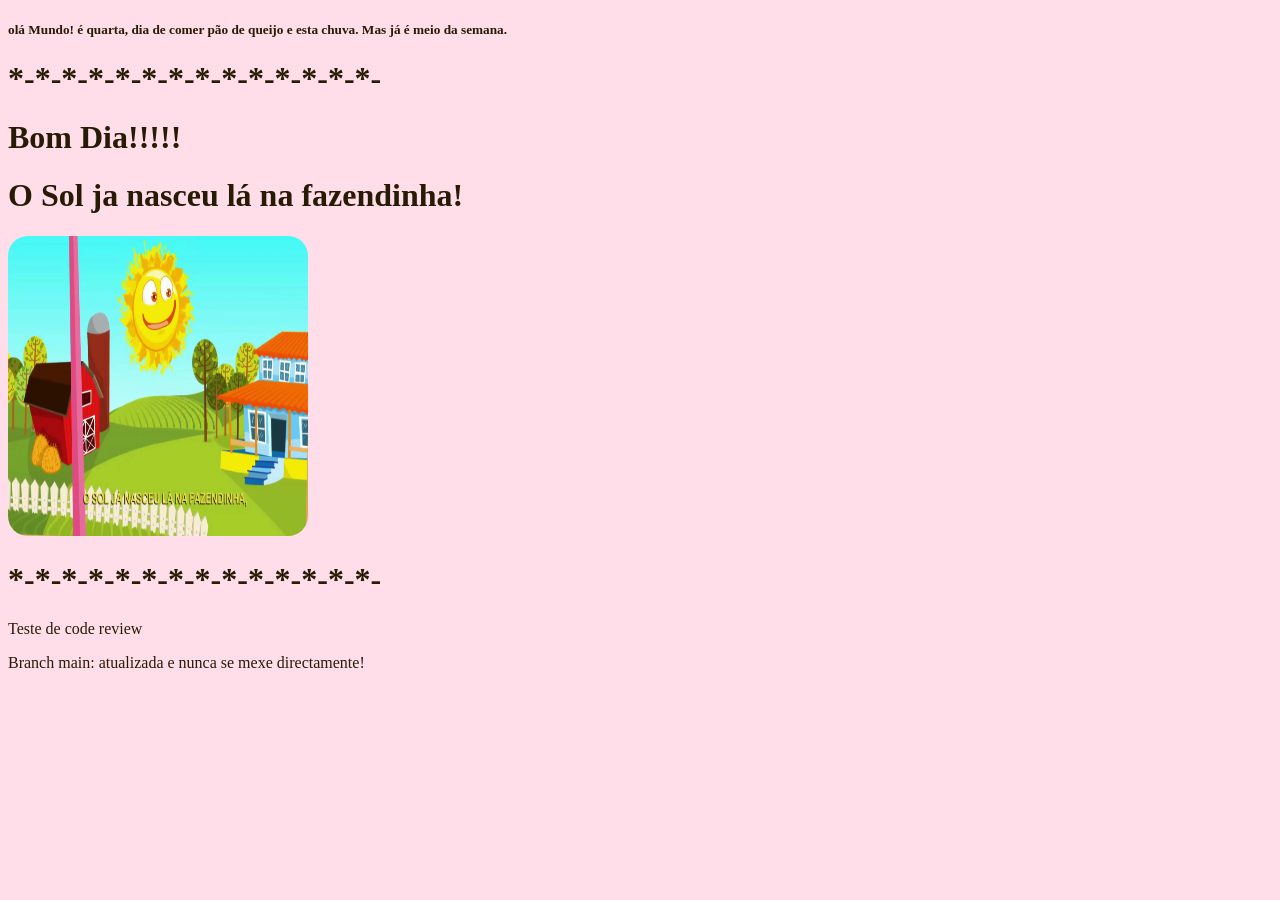
<file: index.html>
<!DOCTYPE html>
<html lang="en">
<head>
    <meta charset="UTF-8">
    <meta name="viewport" content="width=, initial-scale=1.0">
    <title>Document</title>
    <link rel="stylesheet" href="css/style.css">
</head>
<body>
    <h5>olá Mundo! é quarta, dia de comer pão de queijo e esta chuva. Mas já é meio da semana.</h5>
    <h1>*-*-*-*-*-*-*-*-*-*-*-*-*-*-</h1>
    <H1>Bom Dia!!!!!</H1>
    <h1>O Sol ja nasceu lá na fazendinha!</h1>
    <img src="images/img.jpg" width="300" height="300" alt="Sol">
    <h1>*-*-*-*-*-*-*-*-*-*-*-*-*-*-</h1>
    <p>Teste de code review</p>
    <p>Branch main: atualizada e nunca se mexe directamente!</p>
    
</body>
</html>
</file>
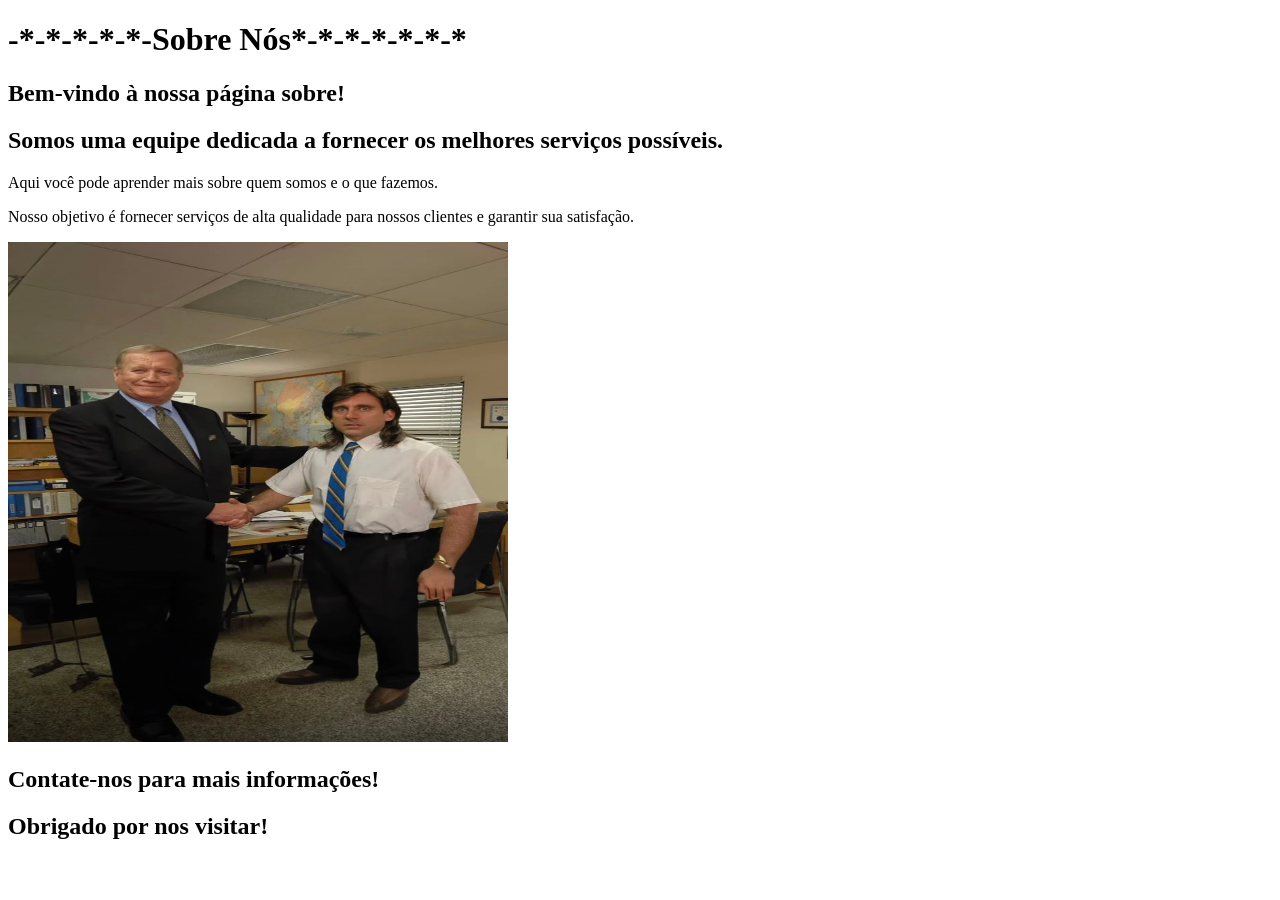
<file: Pages/about.html>
<!DOCTYPE html>
<html lang="en">
<head>
    <meta charset="UTF-8">
    <meta name="viewport" content="width=device-width, initial-scale=1.0">
    <title>Document</title>
</head>
<body>
    <h1>-*-*-*-*-*-Sobre Nós*-*-*-*-*-*-*</h1>
    <h2>Bem-vindo à nossa página sobre!</h2>
    <h2>Somos uma equipe dedicada a fornecer os melhores serviços possíveis.</h2>
    <p> Aqui você pode aprender mais sobre quem somos e o que fazemos.</p>
    <p>Nosso objetivo é fornecer serviços de alta qualidade para nossos clientes e garantir sua satisfação.</p>
    <img src="/images/imgg.jpg" alt="Sobre Nós" width="500" height="500">
    <h2>Contate-nos para mais informações!</h2>
    <h2>Obrigado por nos visitar!</h2>
    
</body>
</html>
</file>
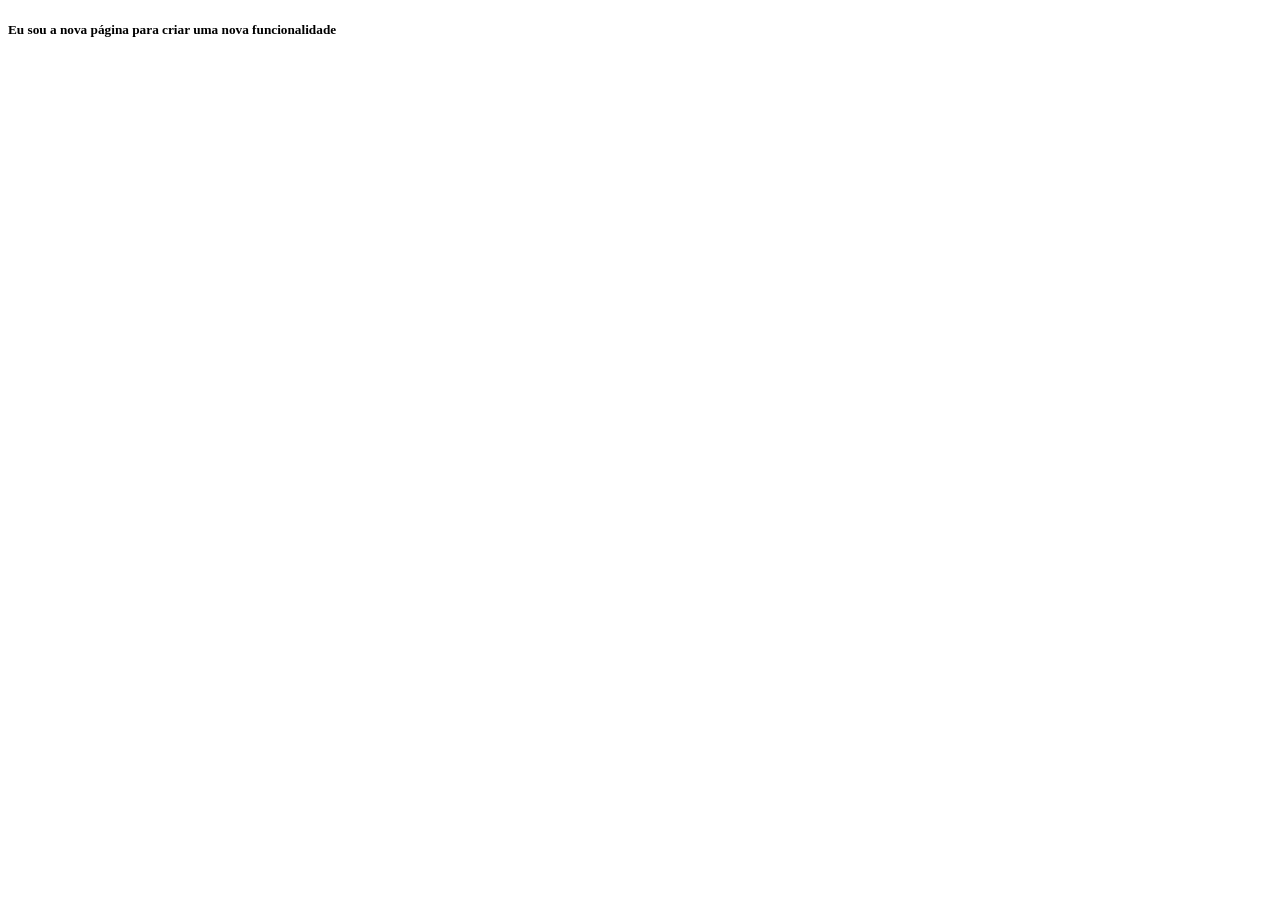
<file: Pages/newHTML.html>
<!DOCTYPE html>
<html lang="en">
<head>
    <meta charset="UTF-8">
    <meta name="viewport" content="width=device-width, initial-scale=1.0">
    <title>Document</title>
</head>
<body>
    <h5>Eu sou a nova página para criar uma nova funcionalidade</h5>
    
</body>
</html>
</file>
<file: css/style.css>
body {
    background-color: rgb(255, 222, 233);
    color: rgb(39, 27, 5);
}

img {
    width: 300px;
    height: 300px;
    border-radius: 20px;
}
</file>
